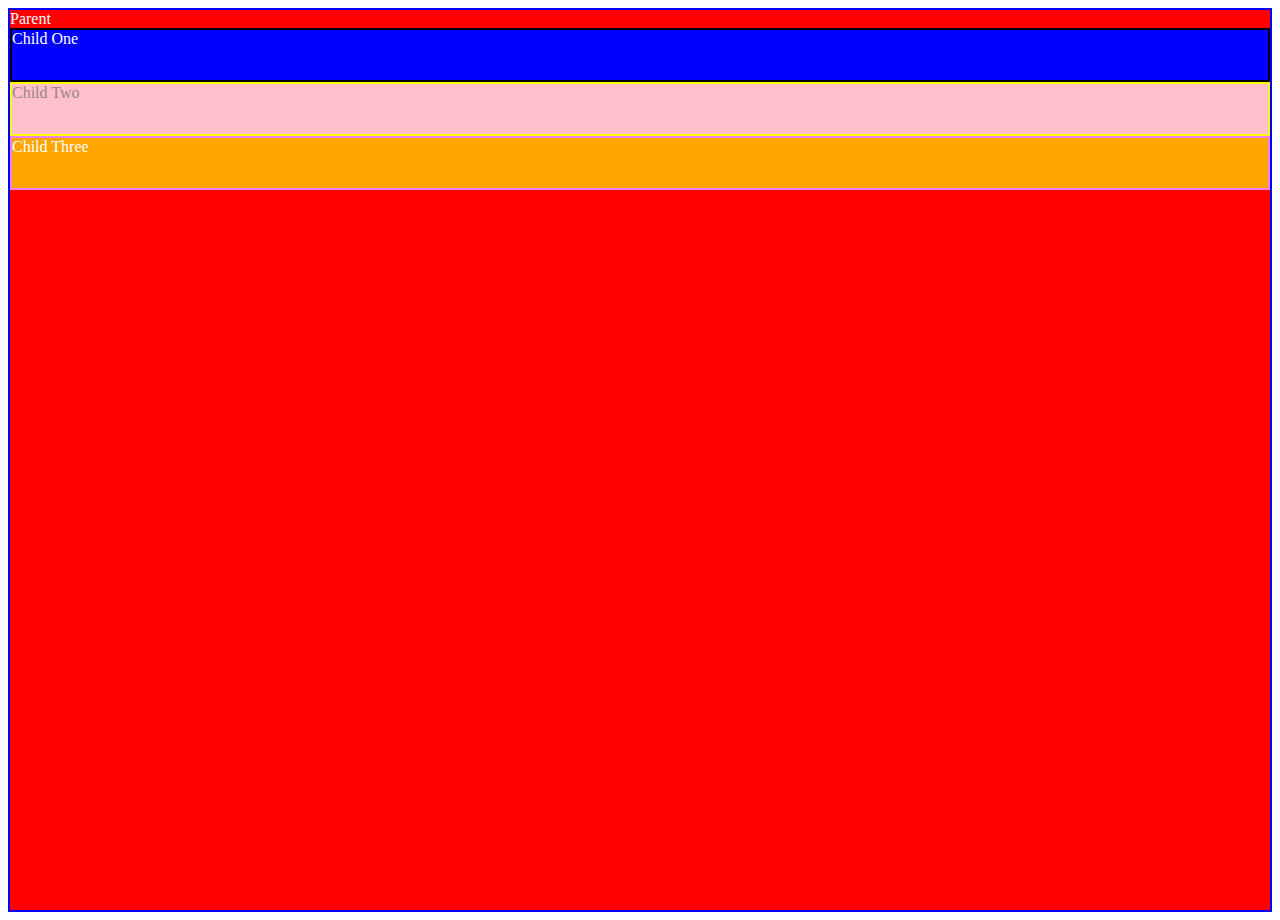
<file: index.html>
<!DOCTYPE html>
<html lang="en">
<head>
    <meta charset="UTF-8">
    <meta http-equiv="X-UA-Compatible" content="IE=edge">
    <meta name="viewport" content="width=device-width, initial-scale=1.0">
    <title>Document</title>
    <link rel="stylesheet" href="style.css">
    <style>
        .parent{
            border: 2px solid blue;
            background-color: red;
            color: white;
            height: 900px;
        }
        .child-one{
            /* In relative that particular tag will move
            and remain will fixed so it will create
            conflict dont use relative  */
            /* position: relative; */
            /* top: 80px; */
            /* It moves left 80px */
            /* left: 80px; */

            /* position: absolute;
            top: 0px; */
            /* childone moves along all the
            elements when scrolling */

            /* position: fixed;
            top: 0px; */
            /* childone is fixed when 
            the remaining scrolling */

            /* position: sticky;
            top: 0px; */
            /* Childone is in normal position
            when we scroll then childone is 
            fixed at top */

            border: 2px solid black;
            background-color:blue;
            color: white;
            height: 50px;
        }
        .child-two{
            border: 2px solid yellow;
            background-color:pink;
            color: rgb(153, 133, 133);
            height: 50px;
        }
        .child-three{
            position: sticky;
            top: 0px;
            border: 2px solid violet;
            background-color: orange;
            color: white;
            height: 50px;
        }
    </style>
</head>
<body>
    <div class="parent">
        Parent
        <div class="child-one child">Child One</div>
        <div class="child-two child">Child Two</div>
        <div class="child-three child">Child Three</div>
    </div>
    
    
</body>
</html>
</file>
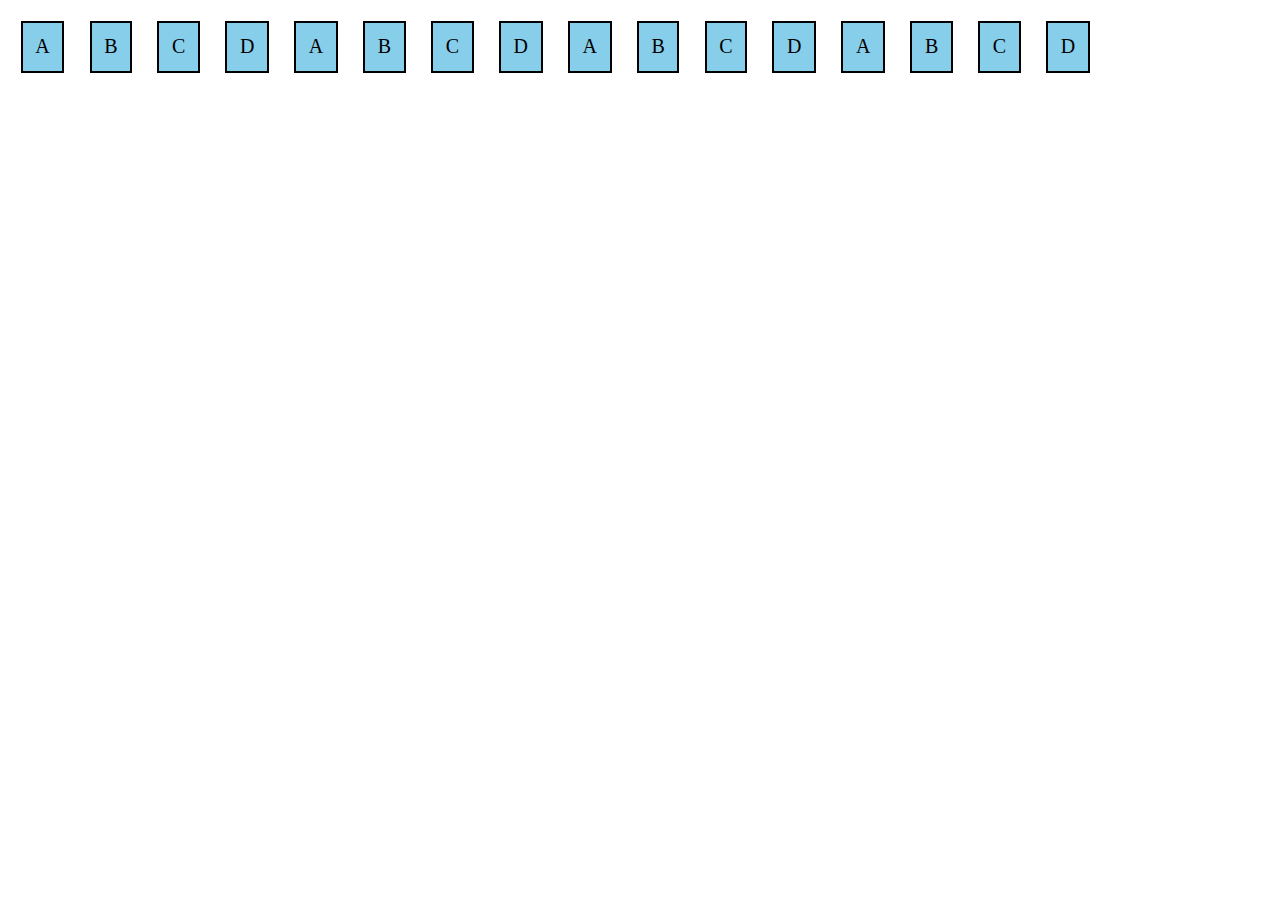
<file: flexbox.html>
<!DOCTYPE html>
<html lang="en">
<head>
    <meta charset="UTF-8">
    <meta http-equiv="X-UA-Compatible" content="IE=edge">
    <meta name="viewport" content="width=device-width, initial-scale=1.0">
    <title>Document</title>
    <style>
        .flex div{
          border: 2px solid black;
          padding: 1%;
          margin: 1%;
          background-color: skyblue;
          font-size: 20px;
          
        }
        .flex{
            height: 600px;
            display: flex;
            /* flex-direction: row;*/
            flex-wrap: wrap; 
            align-items: center;
            align-content: space-between;


        }

    </style>
</head>
<body>
    <div class="flex">
        <div>A</div>
        <div>B</div>
        <div>C</div>
        <div>D</div>
        <div>A</div>
        <div>B</div>
        <div>C</div>
        <div>D</div>
        <div>A</div>
        <div>B</div>
        <div>C</div>
        <div>D</div>
        <div>A</div>
        <div>B</div>
        <div>C</div>
        <div>D</div>
        
    </div>
    
</body>
</html>
</file>
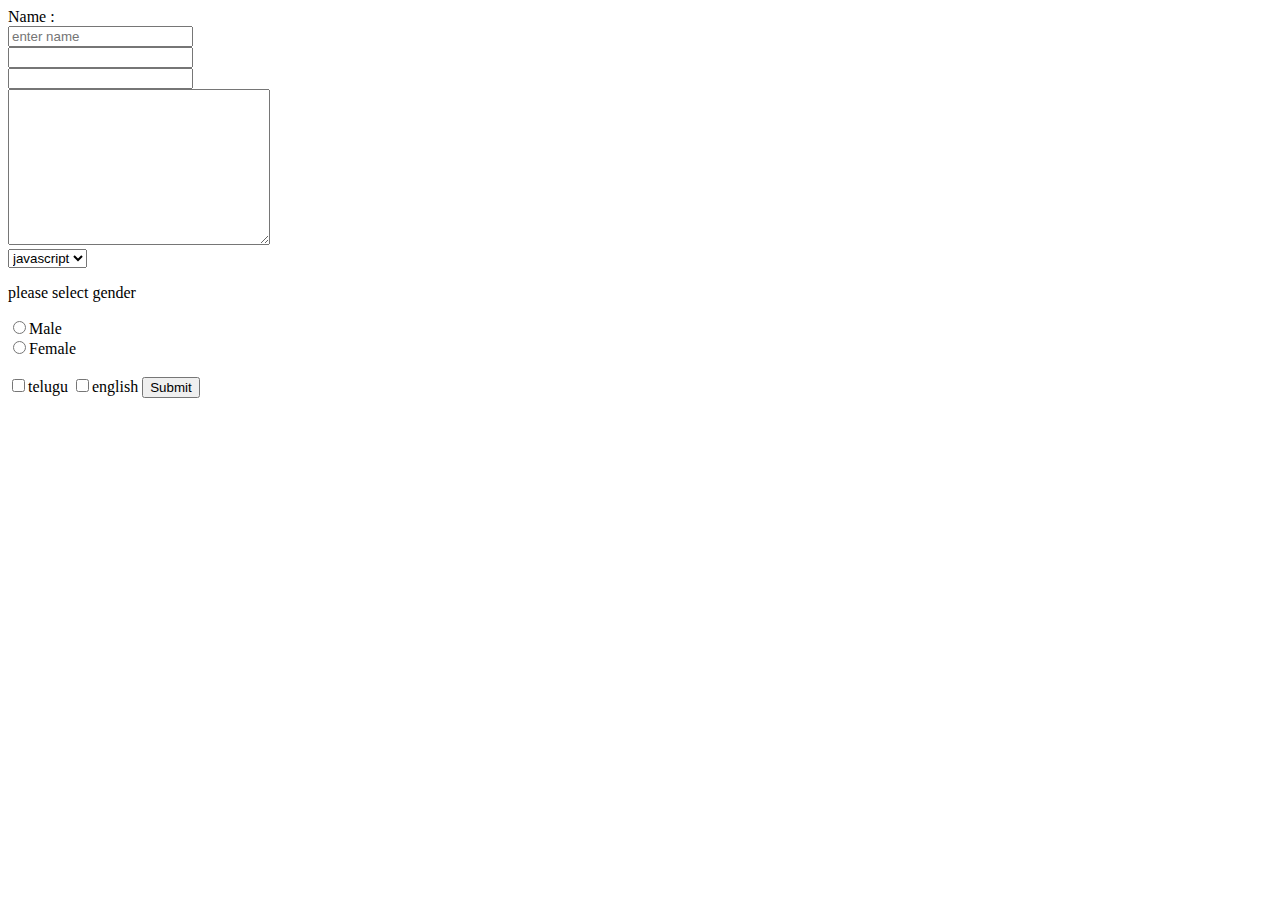
<file: form.html>
<!DOCTYPE html>
<html lang="en">
<head>
    <meta charset="UTF-8">
    <meta http-equiv="X-UA-Compatible" content="IE=edge">
    <meta name="viewport" content="width=device-width, initial-scale=1.0">
    <title>Document</title>
</head>
<body>
    <form action="">
        <label for="txtname">Name :</label><br>
        <input type="text" name="" placeholder="enter name" id="txtname"><br>
        <input type="password" name="" id=""><br>
        <input type="email" name="" id=""><br>
        <textarea name="" id="" cols="30" rows="10"></textarea><br>
        <select name="languages" id="">
            <option value="javascript">javascript</option>
            <option value="java">java</option>
            <option value="python">python</option>
        </select>
        <p>please select gender</p>
        <input type="radio" name="gender" id="" value="male">Male <br>
        <input type="radio" name="gender" id="" value="female">Female <br>
        <br>
        <input type="checkbox" name="programming" id="" value="teugu">telugu
        <input type="checkbox" name="programming" id="" value="english">english
       <button type="submit">Submit</button>


    </form>
    
</body>
</html>
</file>
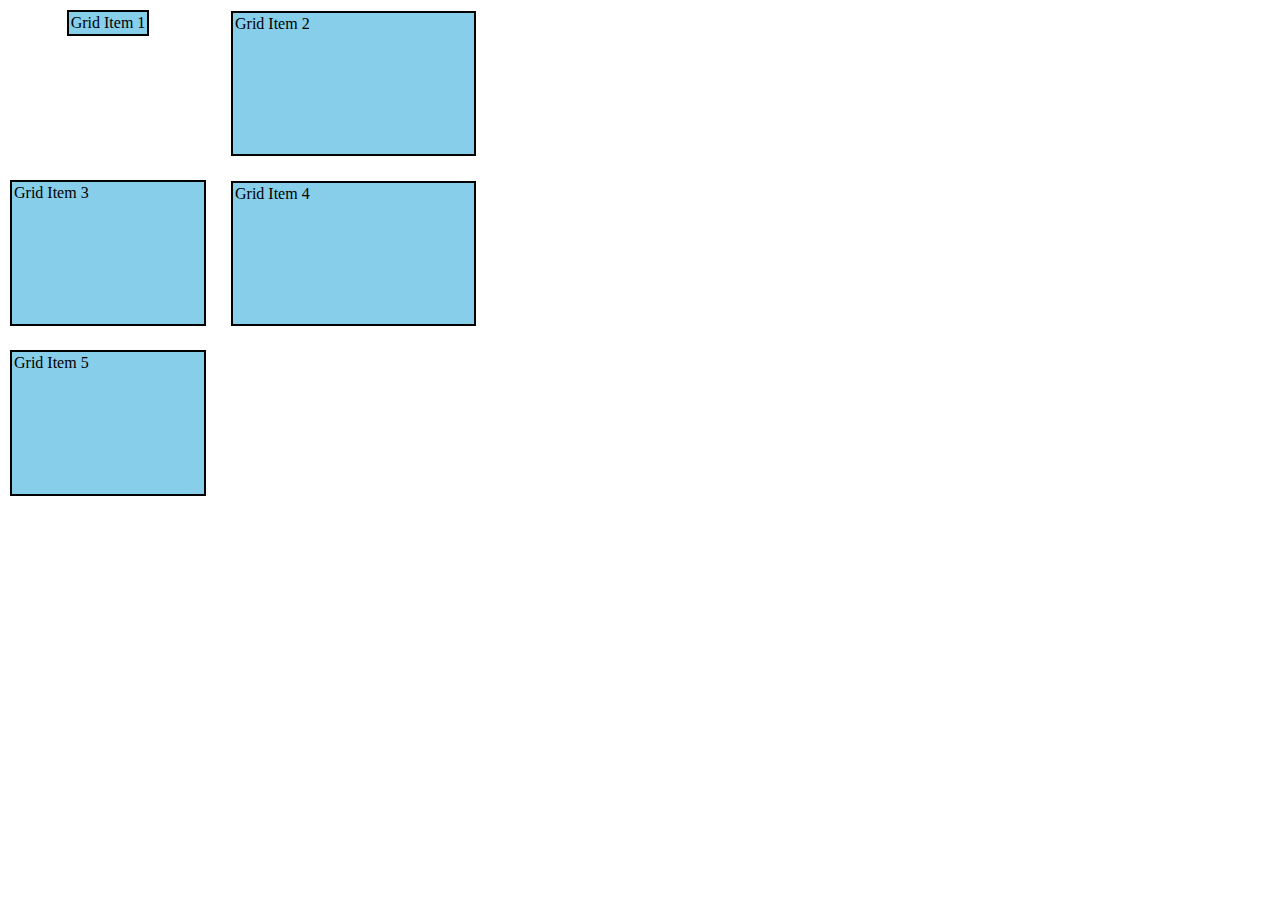
<file: grid.html>
<!DOCTYPE html>
<html lang="en">
<head>
    <meta charset="UTF-8">
    <link href="https://cdn.jsdelivr.net/npm/bootstrap@5.1.3/dist/css/bootstrap.min.css" rel="stylesheet" integrity="sha384-1BmE4kWBq78iYhFldvKuhfTAU6auU8tT94WrHftjDbrCEXSU1oBoqyl2QvZ6jIW3" crossorigin="anonymous">
    <meta http-equiv="X-UA-Compatible" content="IE=edge">
    <meta name="viewport" content="width=device-width, initial-scale=1.0">
    <link rel="stylesheet" href="grid.css">
    <title>Document</title>
    <style>
        .grid-container div{
            border: 2px solid black;
            padding: 1%;
            margin: 1%;
            background-color: skyblue;
        }
    </style>

</head>
<body>
    <div class="grid-container">
        <div class="grid-item grid-item-1">Grid Item 1
        </div>
        <div class="grid-item grid-item-2">Grid Item 2
        </div>
        <div class="grid-item grid-item-3">Grid Item 3</div>
        <div class="grid-item grid-item-4">Grid Item 4</div>
        <div class="grid-item grid-item-5">Grid Item 5</div>
    </div>
    
</body>
</html>
</file>
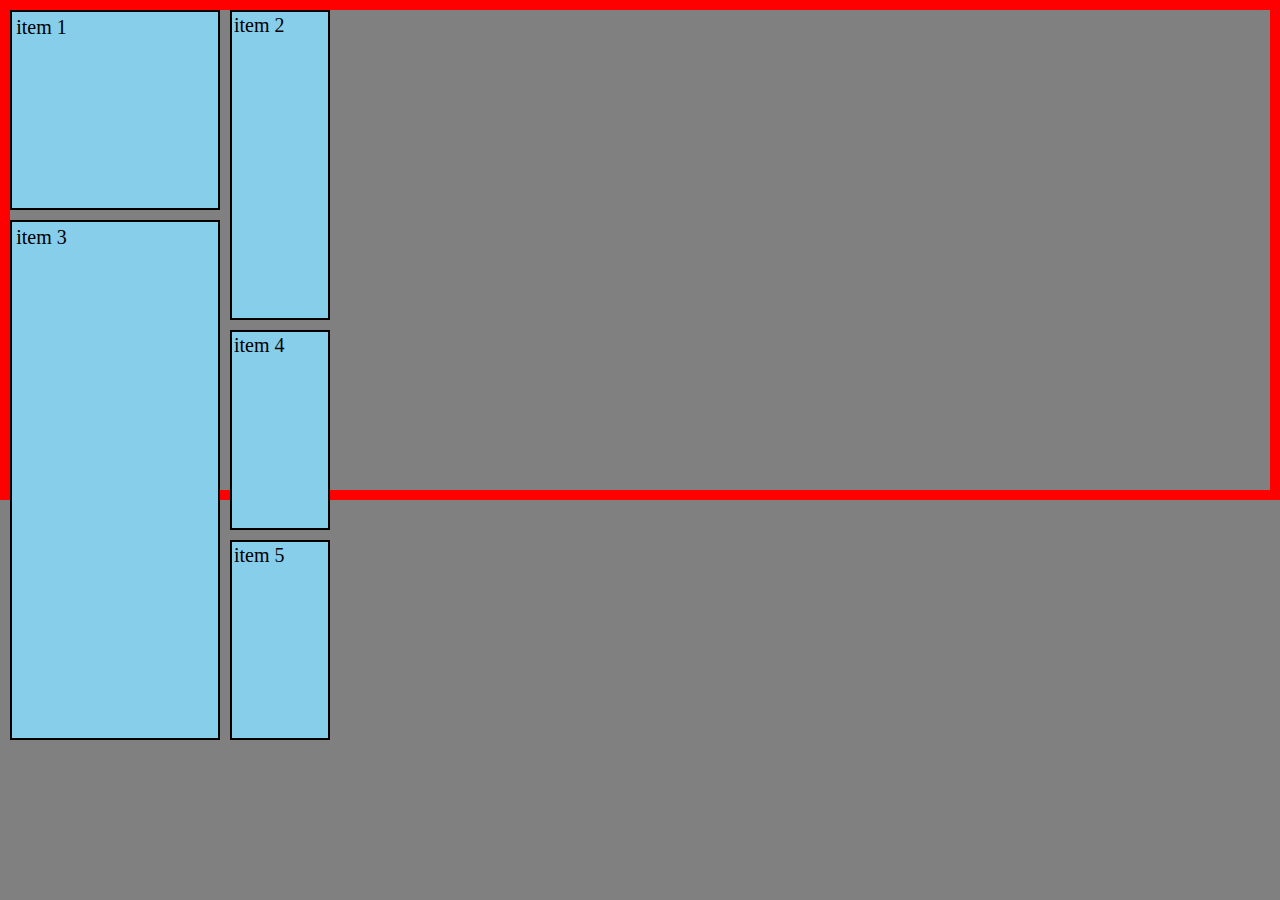
<file: grid1.html>
<!DOCTYPE html>
<html lang="en">
<head>
    <meta charset="UTF-8">
    <meta http-equiv="X-UA-Compatible" content="IE=edge">
    <meta name="viewport" content="width=device-width, initial-scale=1.0">
    <title>Document</title>
    <style>
        *{
            background-color: grey;
            margin: 0px;
            padding: 0px;
            box-sizing: border-box;
            font-size: 20px;
        }

        .grid-container{
            height: 500px;
            border: 10px solid red;
            /* The total space occupies */
            display: grid;
            /* grid-template-columns: 100px 200px 100px; */
            /* grid-template-columns: 1fr 1fr 1fr; */
            /* grid-template-columns: 1fr 2fr 1fr; */
            /* grid-template-columns: 1fr 2fr auto; */
            /* grid-template-columns: 1fr 100px auto; */
            grid-template-columns: repeat(3, 100px);
            grid-template-rows: 200px 100px;
            grid-auto-rows: 200px;
            /* justify-items: center; */
            /* justify-items: left; */
            /* justify-items:right; */
            /* justify-items: end; */
            /* align-items: center; */
            /* justify-content: flex-start; */
            /* justify-content: flex-end; */
            /* justify-content: space-around; */
            /* justify-content: space-between; */
            /* justify-content: space-evenly; */
            /* align-content:flex-end */
            /* align-content: flex-start; */
            /* grid-row-gap: 20px;
            grid-column-gap: 20px; */
            grid-gap: 10px;
        

        }

        .item-1{
            /* grid-column-start: 1;
            grid-column-end: 3; */
            grid-column: 1/3;
        }

        .item-2{
            /* grid-row-start: 1;
            grid-row-end: 3; */
            /* grid-row: 1/3; */
            /* grid-column-start: 3;
            grid-column-end: 4; */
            /* grid-column: 3/4; */

            /* grid-row + grid-column = grid-area */

            grid-area: 1/3/3/4;
        }

        .item-3{
            /* grid-row-start: 2;
            grid-row-end: 4; */
            /* grid-row: 2/4; */
            /* grid-row: 2/span 2; */
            /* here is differnece b/w 2 and 4 is 2 */
            /* grid-column-start: 1;
            grid-column-end: 3; */
            /* grid-column: 1/3; */
            /* grid-column: 1/span 2; */

            grid-area: 2/1/span 3/span 2;
        }

        .grid-item{
            background-color: skyblue;
            border: 2px solid black;
            padding: 2%;
        }
    </style>
</head>
<body>
    <div class="grid-container">
        <div class="grid-item item-1">
         item 1
        </div>
        <div class="grid-item item-2">
            item 2
        </div>
       <div class="grid-item item-3">
           item 3
       </div>
       <div class="grid-item item-4">
          item 4
       </div>
       <div class="grid-item item-5">
        item 5
     </div>

    </div>
    
</body>
</html>
</file>
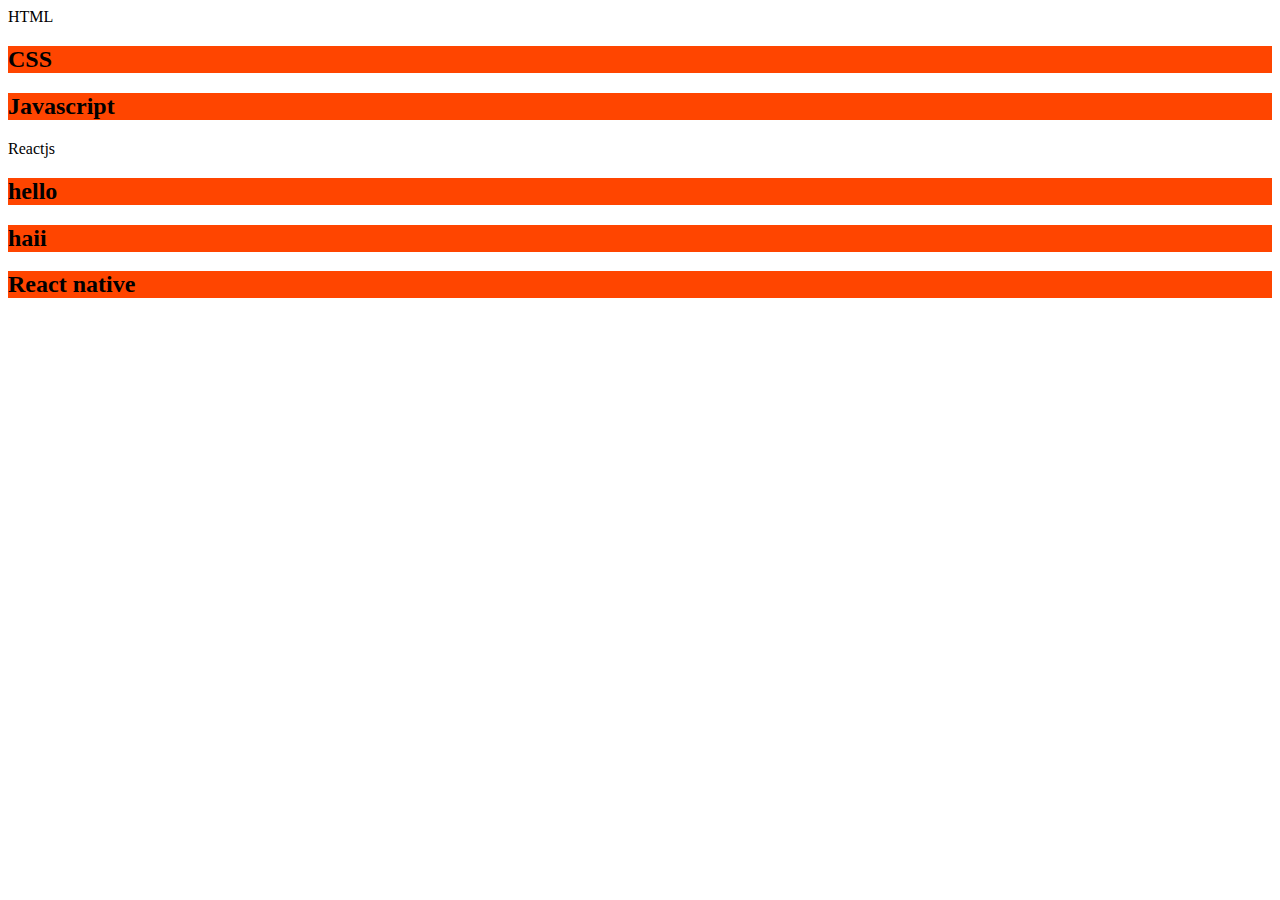
<file: index1.html>
<!DOCTYPE html>
<html lang="en">
<head>
    <meta charset="UTF-8">
    <meta http-equiv="X-UA-Compatible" content="IE=edge">
    <meta name="viewport" content="width=device-width, initial-scale=1.0">
    <title>Document</title>
    <style>
        /* Adjacent sibiling selector */
        /* div+h2{
            background-color: orange;
        } */
       /* General sibiling selector */
        /* div~h2{
            background-color: orange;
        } */
        
        /* child combinator */
        /* body>h2{
            background-color: orange;
        } */
       
        /* descendant selector */
        body h2{
            background-color: orangered;
        }
    </style>
</head>
<body>
    <div>HTML</div>
    <h2>CSS</h2>
    <h2>Javascript</h2>
    <div>Reactjs
        <h2>hello</h2>
        <h2>haii</h2>
    </div>
    <h2>React native</h2>
</body>
</html>
</file>
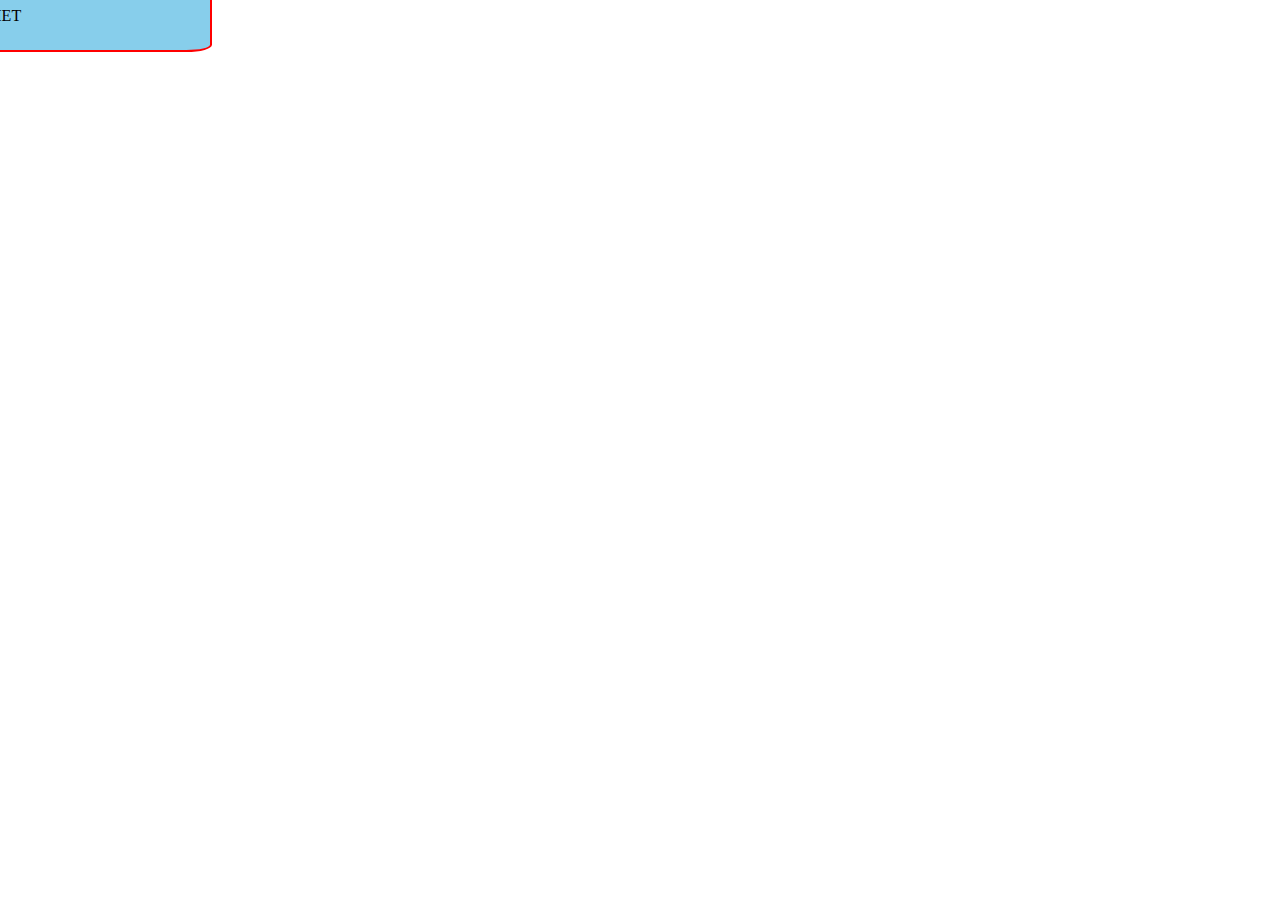
<file: margin.html>
<!DOCTYPE html>
<html lang="en">
<head>
    <meta charset="UTF-8">
    <meta http-equiv="X-UA-Compatible" content="IE=edge">
    <meta name="viewport" content="width=device-width, initial-scale=1.0">
    <title>Document</title>

   <style>
       p{
           border: 2px solid red;
           background-color: skyblue;
           padding-top: 2%;
           padding-right: 2%;
           padding-left: 2%;
           padding-bottom: 2%;
           border-radius: 10%;
           width: 200px;
           margin: -4%;


           

       }
   </style>
</head>
<body>
    <p>APSSDC</p>
    <p>GIET</p>
</body>
</html>
</file>
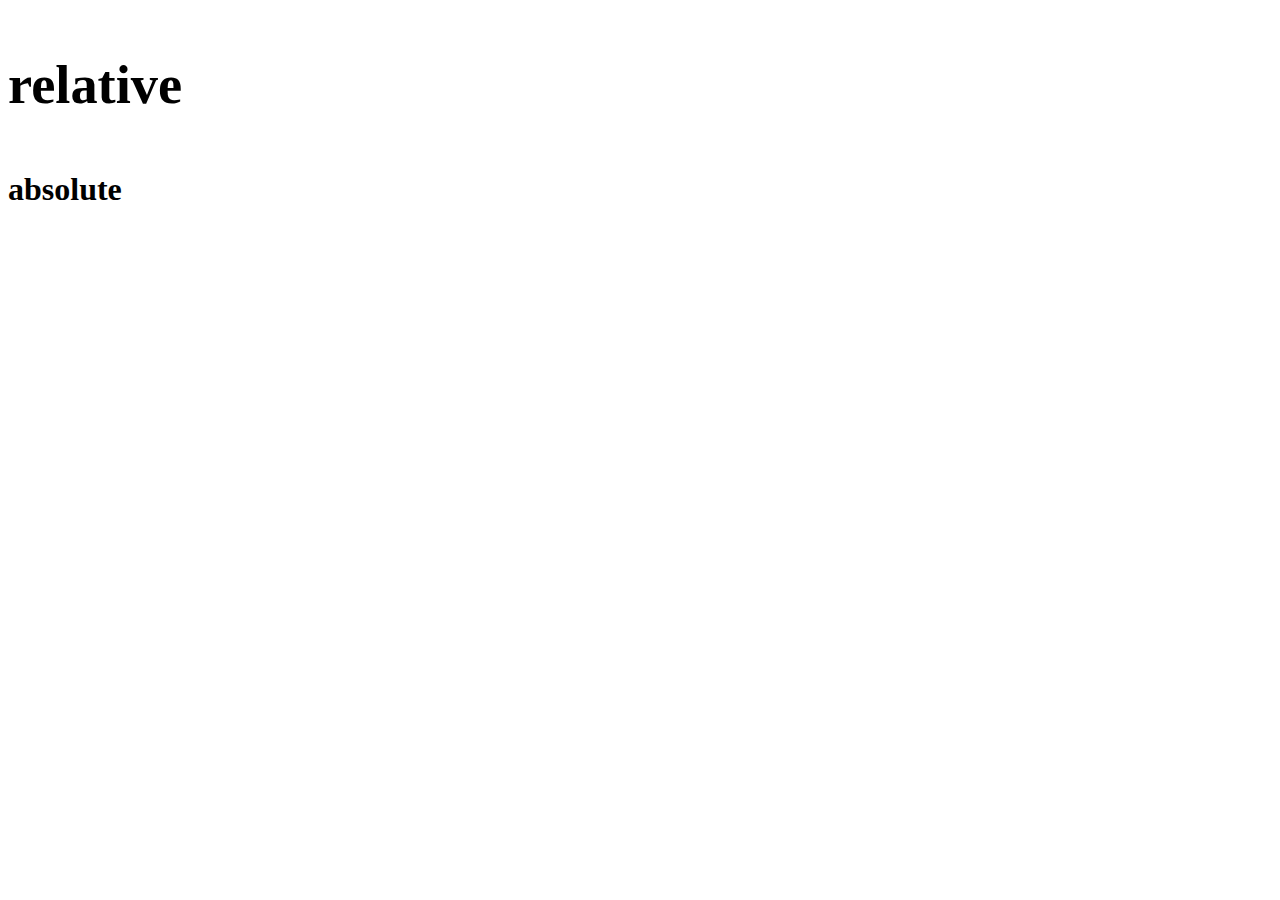
<file: rem.html>
<!DOCTYPE html>
<html lang="en">
<head>
    <meta charset="UTF-8">
    <meta http-equiv="X-UA-Compatible" content="IE=edge">
    <meta name="viewport" content="width=device-width, initial-scale=1.0">
    <title>Document</title>
    <link rel="stylesheet" href="rem.css">
</head>
<body>
    <h3 class="relative">
        relative
    </h3>
    <h3 class="absolute">
        absolute
    </h3>

    
</body>
</html>
</file>
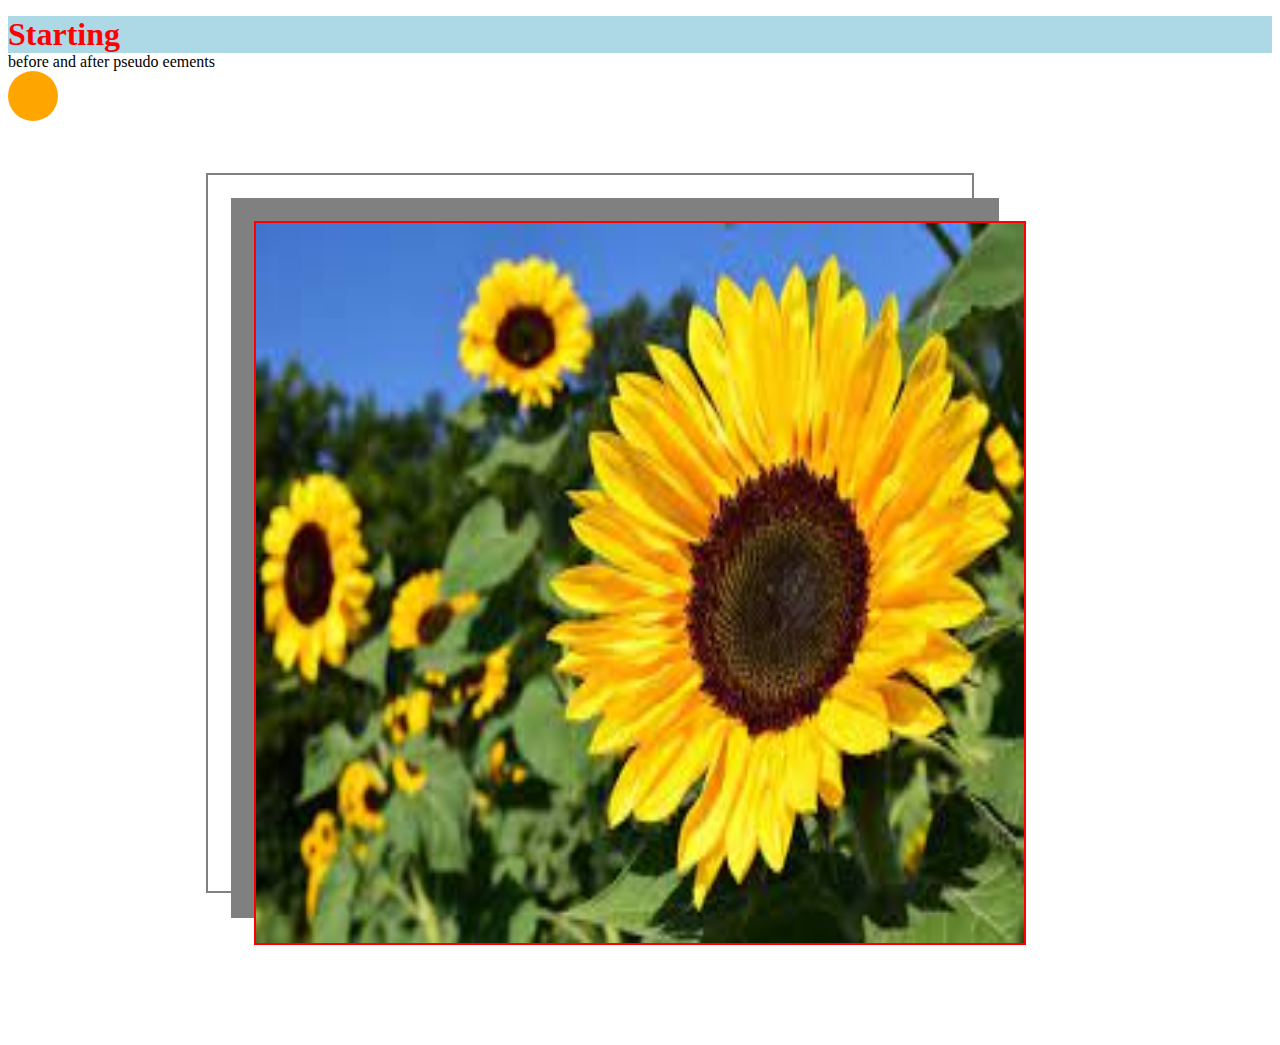
<file: suedo.html>
<!DOCTYPE html>
<html lang="en">
<head>
    <meta charset="UTF-8">
    <meta http-equiv="X-UA-Compatible" content="IE=edge">
    <meta name="viewport" content="width=device-width, initial-scale=1.0">
    <title>Document</title>
    <link rel="stylesheet" href="suedo.css">
</head>
<body>
    <p>before and after pseudo eements</p>
    <div>
        <img src="download.jfif" alt="">
    </div>
</body>
</html>
</file>
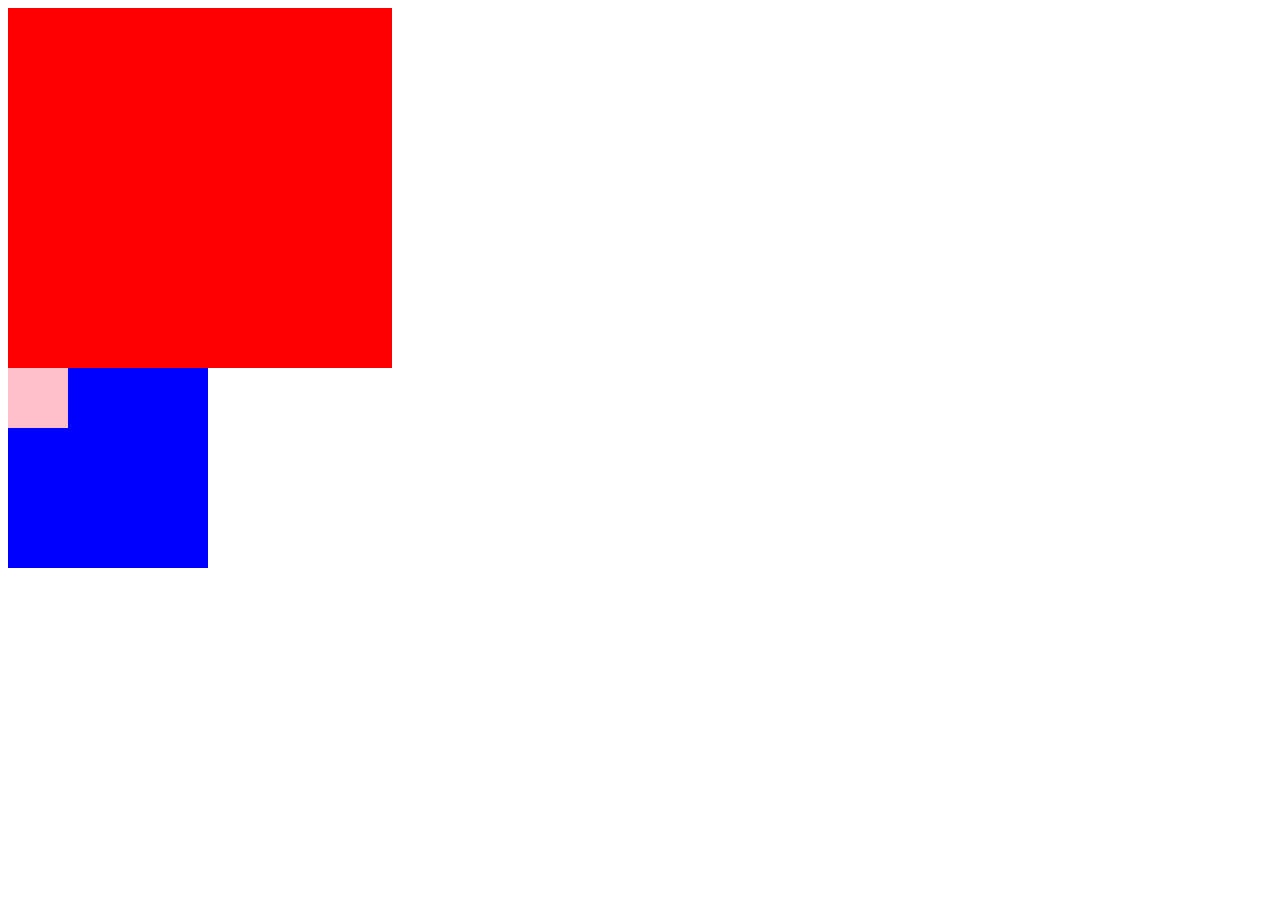
<file: vh1.html>
<!DOCTYPE html>
<html lang="en">
<head>
    <meta charset="UTF-8">
    <meta http-equiv="X-UA-Compatible" content="IE=edge">
    <meta name="viewport" content="width=device-width, initial-scale=1.0">
    <title>Document</title>
    <style>

        .outer{
            height: 200px;
            width: 200px;
            background-color: blue;
        }

        .inner{
            height: 30%;
            width: 30%;
            background-color: pink;
        }
        *{
            box-sizing: border-box;
        }
        
     .h{
        height:40vh;
        width: 30vw;
        background-color: red;
    }
    </style>
    
</head>
<body>
    <div class="h">

    </div>

    <div class="outer">
        <div class="inner">

        </div>

    </div>
    
</body>
</html>
</file>
<file: style.css>
.parent{

    height: 800px;
}
</file>
<file: grid.css>
.grid-container{
    display: grid;
    grid-template-columns: 200px 250px;
    /* grid-template-columns: 2fr 1fr; */
    /* grid-template-columns: repeat(4, 100px); */
    /* grid-auto-rows: 200px; */
    /* grid-template-rows: 200px 150px; */

    grid-auto-rows: minmax(150px,auto);
    /* grid-row-gap:30px;
    grid-column-gap: 10px; */
    grid-gap: 20px;
    /* grid-template-areas: 
    "header header"
    "sidebar content"
    "sidebar content"; */
    /* justify-content: space-around;
    align-content: center;
    height: 200vh; */

    justify-items: stretch;
    align-items: stretch;

}

.grid-item-1 {
    /* grid-area: header; */
    /* grid-column-start:1;
    grid-column-end:-1; */
    /* grid-column: 1/-1; */
    /* grid-column: span 2; */
    align-self: start;
    justify-self: center;
}

.grid-item-2 {
    /* grid-area: sidebar; */
    /* grid-row-start: 2;
    grid-row-end: 4; */
    /* grid-row: span 2; */
}

.grid-item-3{
    /* grid-area: content; */
    /* grid-row-start: 2;
    grid-row-end: 4; */
    /* grid-row: span 1; */
}
</file>
<file: rem.css>
/* rem - Relative depends on root element(html) and it does not depend parent element
1rem = 16px :default browser style */

html{
    /* font-size: 16px; */
    font-size: 32px;
}

.relative{
    font-size: 1.7rem;
    /* 2*16px=32px */
    /* 2*32px=64px */
}

.absolute{
    font-size:32px;
}
</file>
<file: suedo.css>
/* pseudo elements ::before ::after content not element
content:"" -----> reuired
img- does not work */

/* by this you can add html using css */

p::before{
 content: "Starting ";
 font-weight: bold;
 color: red;
 font-size: 2rem;
 display: block;
 background-color: lightblue;
}

/* p::after{ */
    /* content is mandatory even atleast content with no data is mandatory  */
    /* content: " Ending";
    font-weight: bold;
 color: red;
 font-size: 2rem;
 display: block;
 background-color: lightblue;
} */

p::after{
    content: "";
    display: block;
    width: 50px;
    height: 50px;
    background: orange;
    border-radius: 50%;
}

div{
    width: 60vw;
    margin: 100px auto;
    border: 2px solid red;
    position: relative;
    height: 80vh;
}
img::hover{
    opacity:0.7;
}

div:hover::before,div:hover::after{
    top: :0;
    left:0;
}
img{
    width: 100%;
    height: 100%;
    display: block;
    transition:all 0.5s linear;
}

img::before{
    content: "hello";
}

div::before{
    content: "";
    border: 2px solid grey;
    width: 100%;
    height: 100%;
    position: absolute;
    box-sizing: border-box;
    top: -50px;
    left: -50px;
    z-index: -2;
}

div::after{
    content: "";
    border: 2px solid grey;
    background: grey;
    width: 100%;
    height: 100%;
    position: absolute;
    box-sizing: border-box;
    top: -25px;
    left: -25px;
    z-index: -1;
}
</file>
